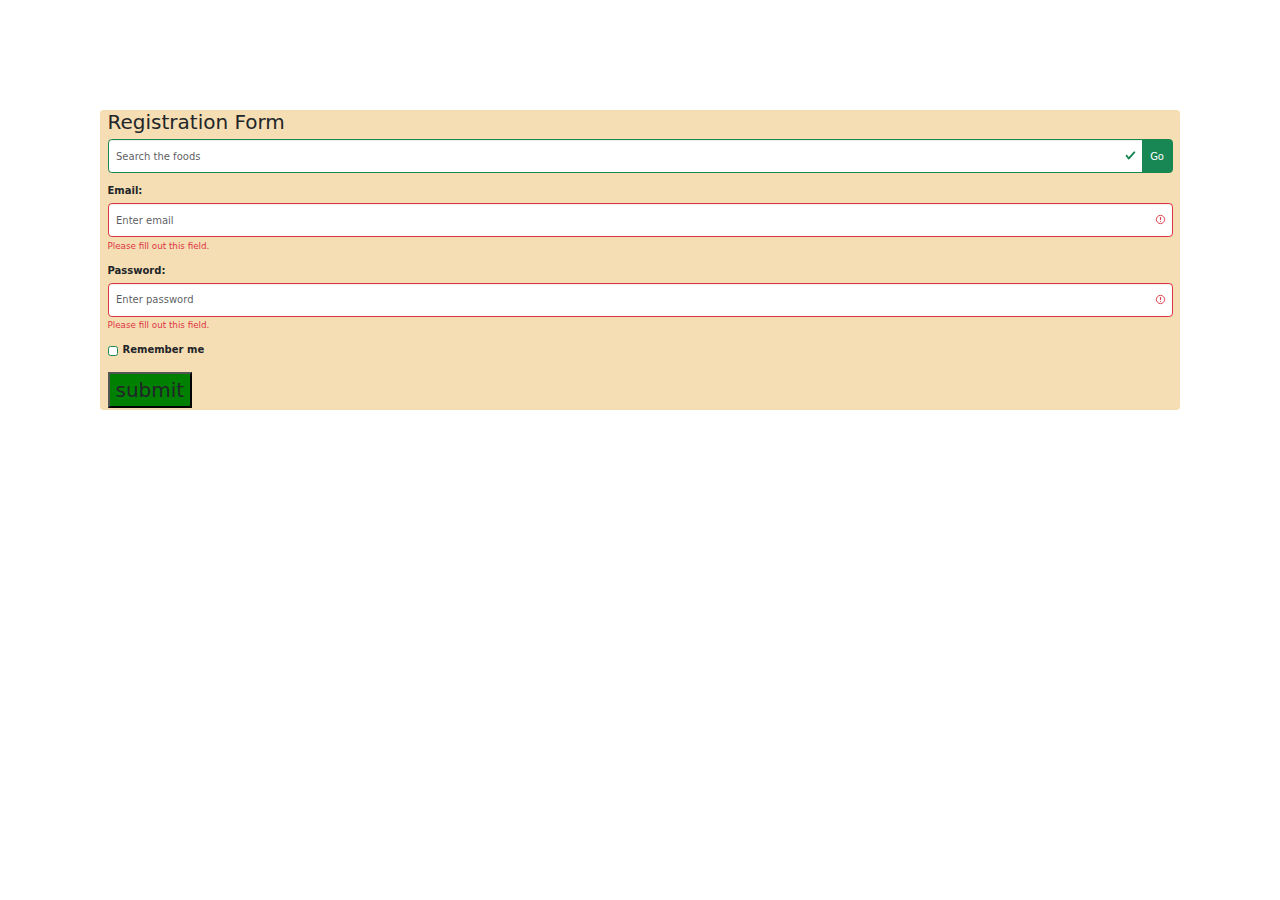
<file: login.html>
<!DOCTYPE html>
<!DOCTYPE html>
<html lang="en">
<head>
    <title></title>
    <meta charset="utf-8">
    <meta name="viewport" content="width=device-width, initial-scale=1">
    <link rel="stylesheet" href="https://maxcdn.bootstrapcdn.com/bootstrap/3.4.1/css/bootstrap.min.css">
    <link href="https://cdn.jsdelivr.net/npm/bootstrap@5.3.1/dist/css/bootstrap.min.css" rel="stylesheet">
    <script src="https://cdn.jsdelivr.net/npm/bootstrap@5.3.1/dist/js/bootstrap.bundle.min.js"></script>

<style>
    body {
        width: auto;
        background-image: url('https://images.unsplash.com/photo-1606625736768-f521ab7e23fb?ixlib=rb-1.2.1&q=80&fm=jpg&crop=entropy&cs=tinysrgb&dl=jeswin-thomas-PtfRiBumfQU-unsplash.jpg');
        background-repeat: repeat;
        background-size: cover;
        padding:100px;
        
    }
</style>
</head>

<body>
    <form action="/action_page.php" class="was-validated">

        <div class="container mb-3 mt-3 rounded" style="background-color:wheat;height:300px;">
            <h2>Registration Form</h2>

            <div class="input-group mb-3">

                <input type="text" class="form-control" placeholder="Search the foods">
                <button class="btn btn-success" type="submit">Go</button>
            </div>
            <div class="mb-3 mt-3">
                <label for="email">Email:</label>
                <input type="email" class="form-control" id="email" placeholder="Enter email" name="email" required>
                <div class="valid-feedback">Valid.</div>
                <div class="invalid-feedback">Please fill out this field.</div>
            </div>

            <div class="mb-3">
                <label for="pwd">Password:</label>
                <input type="password" class="form-control" id="pwd" placeholder="Enter password" name="pswd" required>
                <div class="valid-feedback">Valid.</div>
                <div class="invalid-feedback">Please fill out this field.</div>
            </div>
        

        <div class="form-check mb-3">
            <label class="form-check-label">
                <input class="form-check-input" type="checkbox" name="remember"> Remember me
            </label>
        </div>

       
        <button type="button" style="background-color:green; font-size:20px;" onclick='window.alert("Thank you your are successfully submitted")'>submit</button>

    </div>
            </form>
</body>
</html>
</file>
